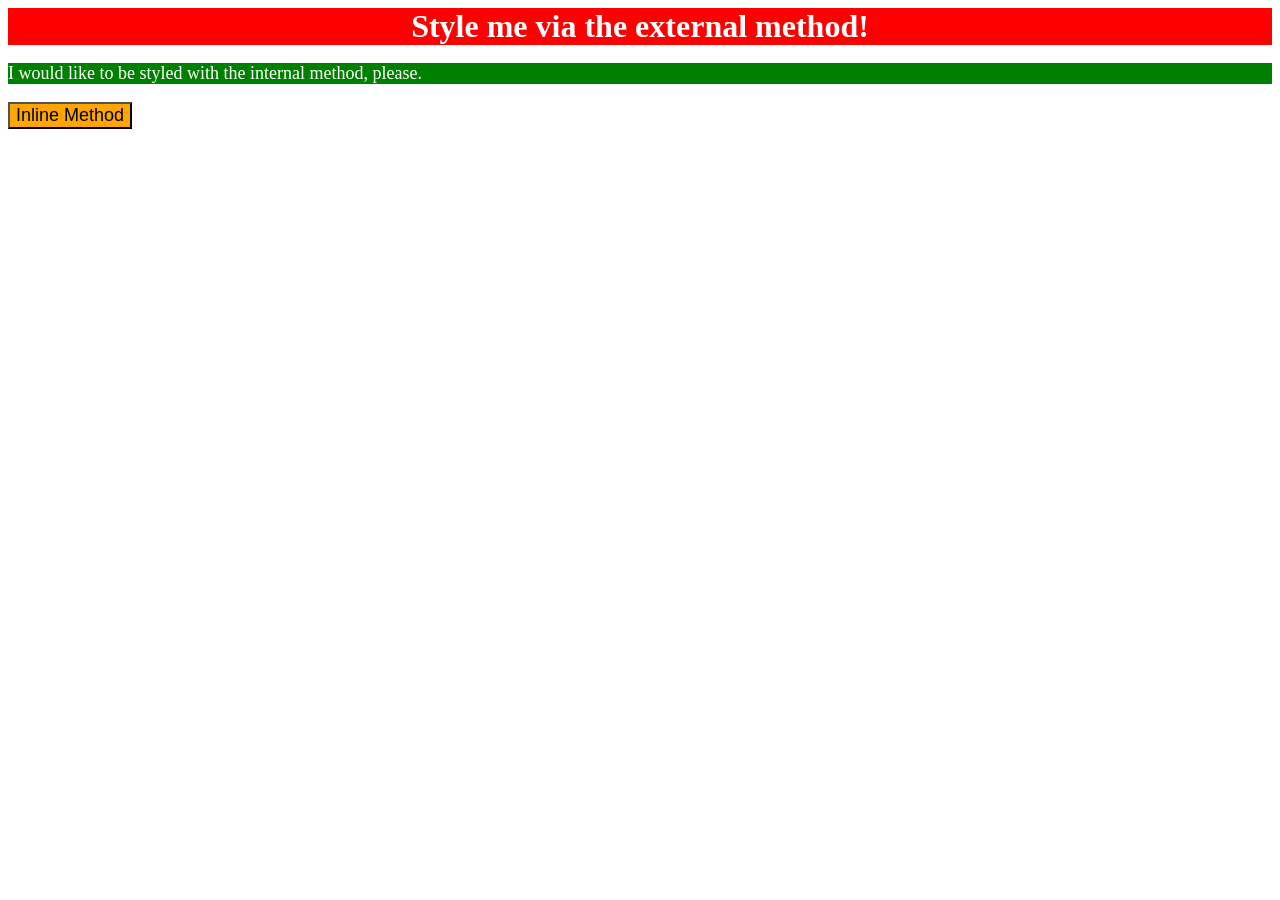
<file: foundations/intro-to-css/01-css-methods/index.html>
<!DOCTYPE html>
<html lang="en">
  <head>
    <style>
      p {
        font-family: times new roman, sans-serif;
        color: white;
        background-color: green;
        font-size: 18px;
      }
    </style>
    <meta charset="UTF-8">
    <meta http-equiv="X-UA-Compatible" content="IE=edge">
    <meta name="viewport" content="width=device-width, initial-scale=1.0">
    <title>Methods for Adding CSS</title>
    <link rel="stylesheet" href="styles.css">
  </head>
  <body>
    <div>Style me via the external method!</div>
    <p>I would like to be styled with the internal method, please.</p>
    <button style="font-size: 18px; color: black; background-color: orange;">Inline Method</button>
  </body>
</html>
</file>
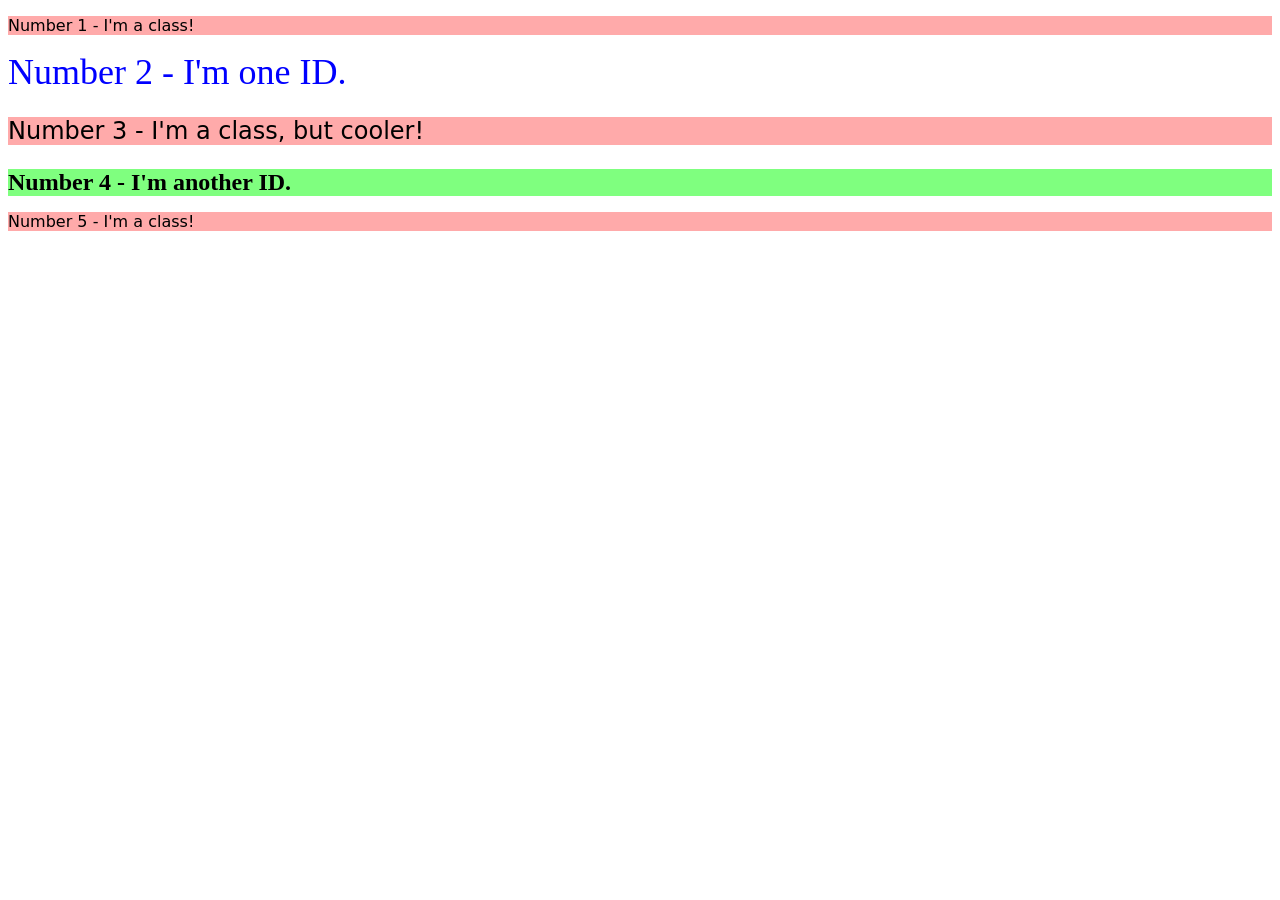
<file: foundations/intro-to-css/02-class-id-selectors/index.html>
<!DOCTYPE html>
<html lang="en">
  <head>
    <meta charset="UTF-8">
    <meta http-equiv="X-UA-Compatible" content="IE=edge">
    <meta name="viewport" content="width=device-width, initial-scale=1.0">
    <title>Class and ID Selectors</title>
    <link rel="stylesheet" href="style.css">
  </head>
  <body>
    <p class="class">Number 1 - I'm a class!</p>
    <div id="second">Number 2 - I'm one ID.</div>
    <p id="third" class="class">Number 3 - I'm a class, but cooler!</p>
    <div id="fourth">Number 4 - I'm another ID.</div>
    <p class="class">Number 5 - I'm a class!</p>
  </body>
</html>
</file>
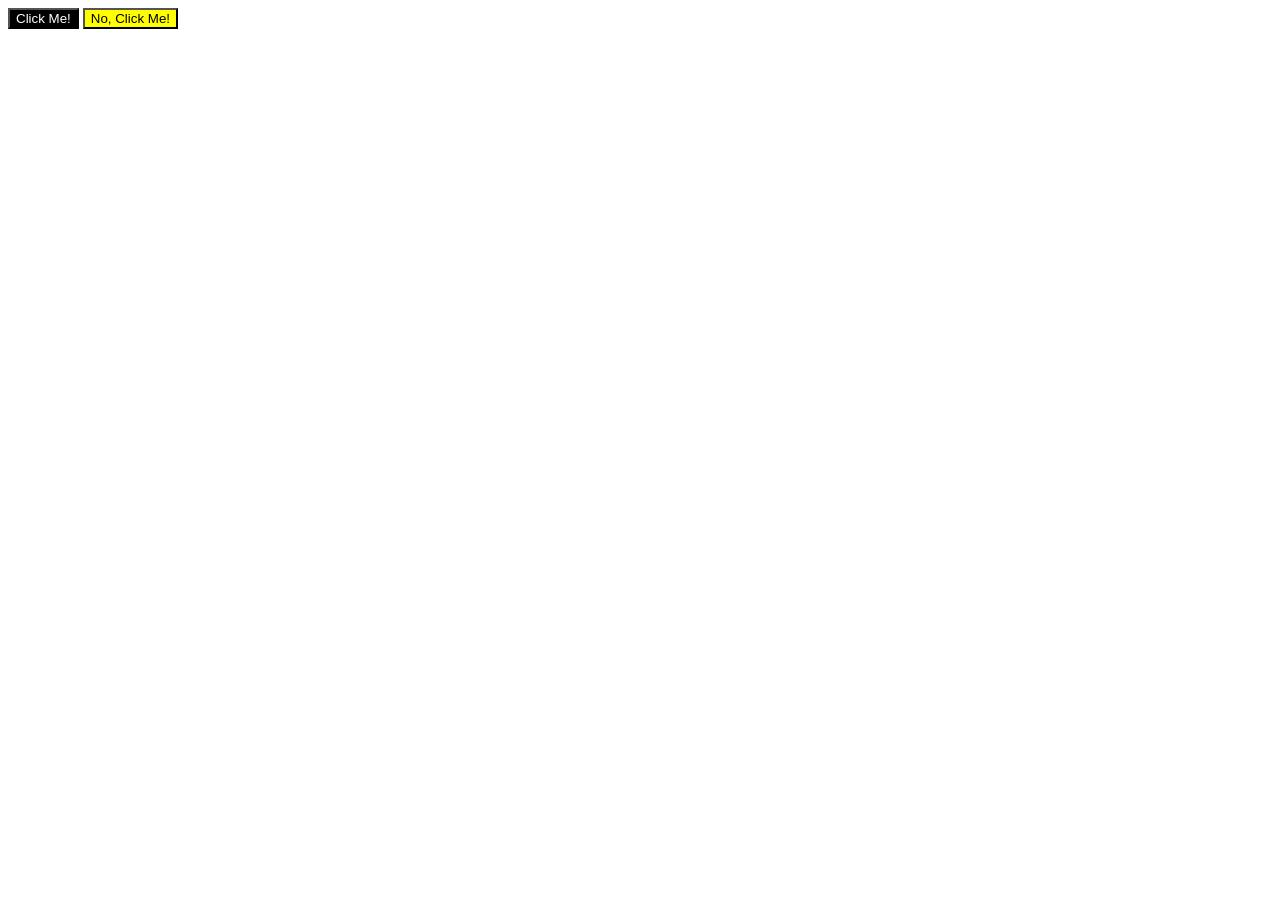
<file: foundations/intro-to-css/03-grouping-selectors/index.html>
<!DOCTYPE html>
<html lang="en">
  <head>
    <meta charset="UTF-8">
    <meta http-equiv="X-UA-Compatible" content="IE=edge">
    <meta name="viewport" content="width=device-width, initial-scale=1.0">
    <title>Grouping Selectors</title>
    <link rel="stylesheet" href="style.css">
  </head>
  <body>
    <button class="first">Click Me!</button>
    <button class="second">No, Click Me!</button>
  </body>
</html>
</file>
<file: foundations/intro-to-css/01-css-methods/styles.css>
div {
    font-family: times new roman, serif;
    color: white;
    font-weight: bold;
    font-size: 32px;
    text-align: center;
    background-color: red;
}
</file>
<file: foundations/intro-to-css/02-class-id-selectors/style.css>
/* Add CSS Styling */
.class {
    background-color: #FFAAAA;
    font-family: Verdana, DejaVu Sans, sans-serif;
}

#second{
    color:#0000FF;
    font-size: 36px;
}

#third{
    font-size: 24px;
}

#fourth {
    background-color: #7FFF7F;
    font-size: 24px;
    font-weight: bold;
}
</file>
<file: foundations/intro-to-css/03-grouping-selectors/style.css>
/* Add CSS Styling */
.first {
    background-color: black;
    color: white;
}

.second {
    background-color: yellow;
}

.first.second {
    font-size: 28px;
    font-family: Helvetica, Times New Roman, sans-serif; 
}
</file>
